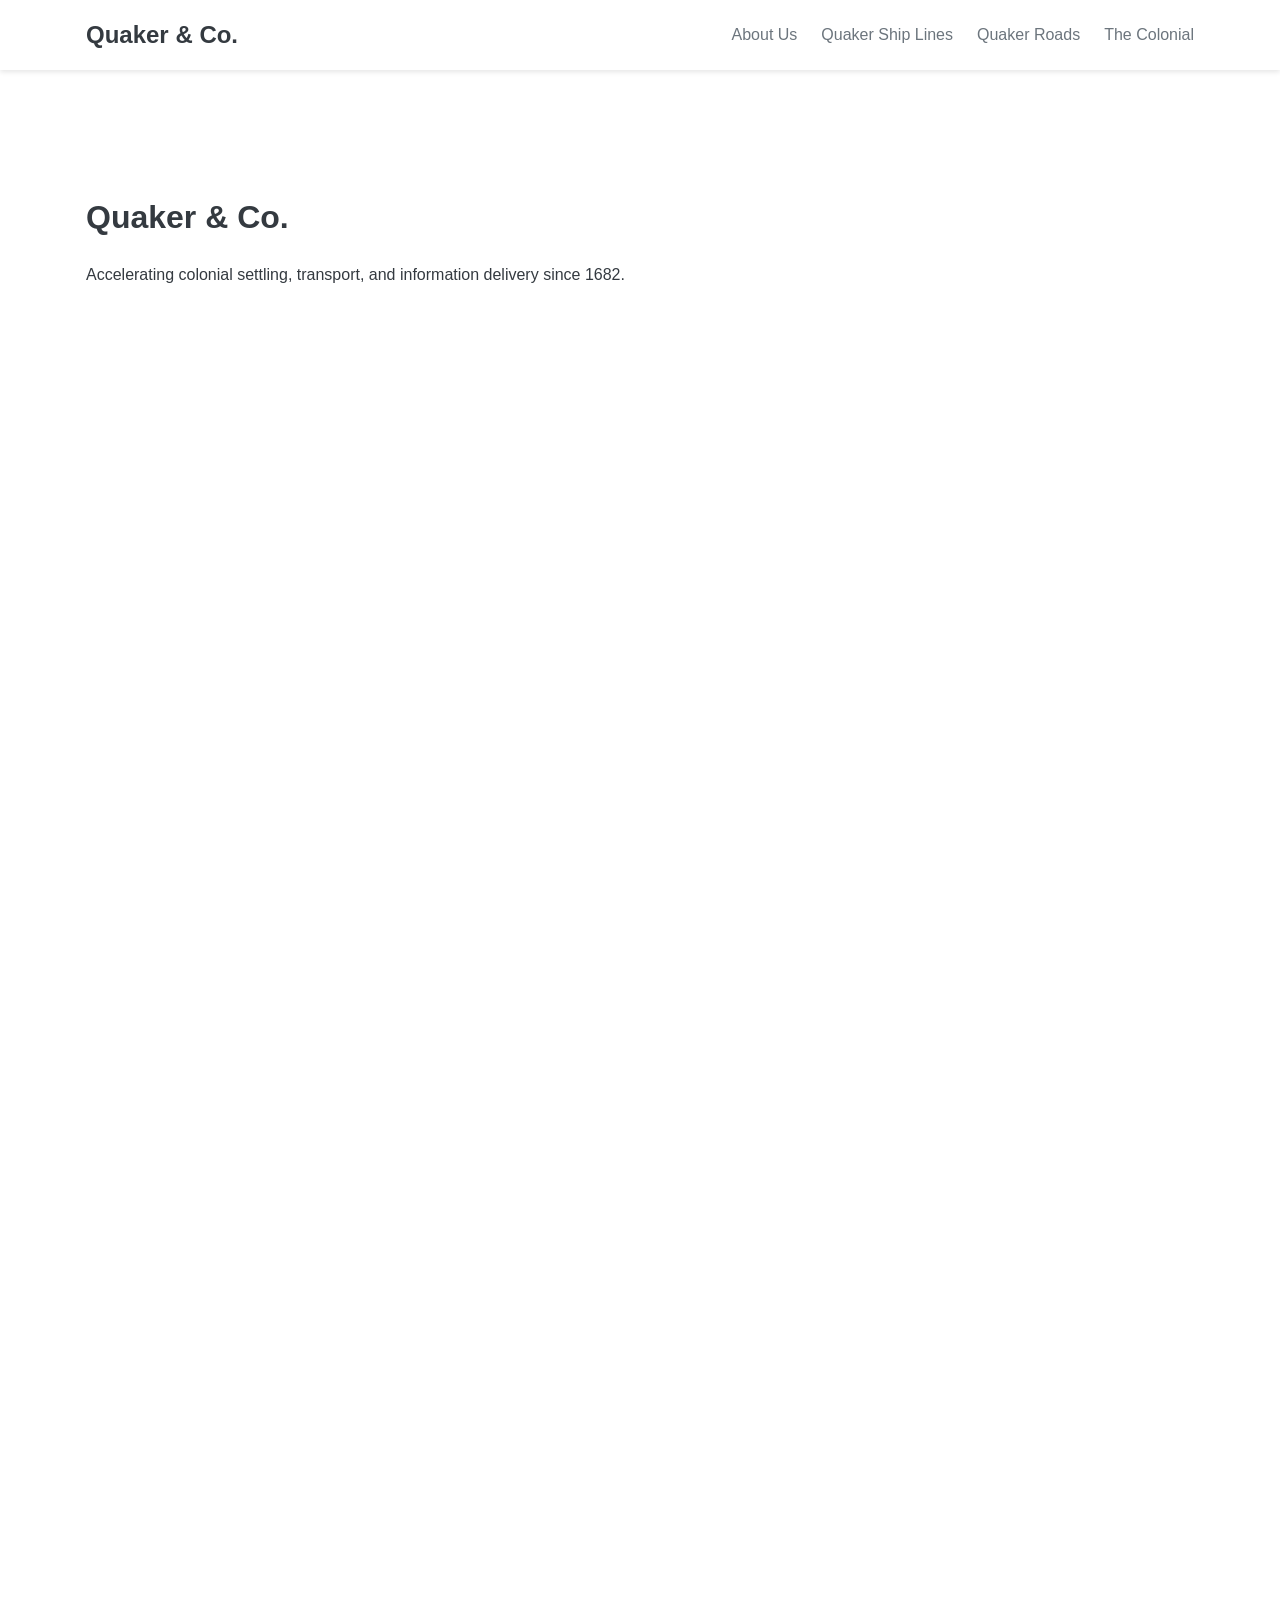
<file: index.html>
<!DOCTYPE html>
<html lang="en">
<head>
   <meta charset="UTF-8">
   <meta name="viewport" content="width=device-width, initial-scale=1.0">
   <title>Quaker & Co.</title>
   <link rel="stylesheet" href="style.css">
   <script src="scripts.js"></script>
</head>
<body>
   <header class="navbar">
        <div class="navbar__container">
            <a href="#" class="navbar__brand">Quaker & Co.</a>
            
            <button class="navbar__toggle" 
                    id="navbarToggle" 
                    aria-label="Toggle navigation" 
                    aria-controls="navbarMenu" 
                    aria-expanded="false">
                <span class="bar"></span>
                <span class="bar"></span>
                <span class="bar"></span>
            </button>
            
            <nav id="navbarMenu" class="navbar__menu" role="navigation">
                <ul class="navbar__list">
                    <li class="navbar__item"><a href="#" class="navbar__link">About Us</a></li>
                    <li class="navbar__item"><a href="#" class="navbar__link">Quaker Ship Lines</a></li>
                    <li class="navbar__item"><a href="#" class="navbar__link">Quaker Roads</a></li>
                    <li class="navbar__item"><a href="#" class="navbar__link">The Colonial</a></li>
                </ul>
            </nav>
        </div>
    </header>

    <main class="content">
        <h1>Quaker & Co.</h1>
       <p>Accelerating colonial settling, transport, and information delivery since 1682.</p>
        
    </main>
    
    <script>
        document.addEventListener('DOMContentLoaded', function () {
            const navbarToggle = document.getElementById('navbarToggle');
            const navbarMenu = document.getElementById('navbarMenu');

            if (navbarToggle && navbarMenu) {
                navbarToggle.addEventListener('click', function () {
                    navbarToggle.classList.toggle('is-active');
                    navbarMenu.classList.toggle('is-active');
                    
                    const isExpanded = navbarMenu.classList.contains('is-active');
                    navbarToggle.setAttribute('aria-expanded', isExpanded);
                });
            }
        });
    </script>
</body>
</html>
</file>
<file: style.css>
/*
        ========================================
        CSS Custom Properties (Classic Theme)
        ========================================
        */
        :root {
            --color-background: #ffffff;
            --color-text-primary: #343a40;
            --color-text-secondary: #6c757d;
            --color-primary-cta: #0d6efd;
            --color-primary-cta-hover: #0b5ed7;
            --color-border-subtle: #e9ecef;
            
            --font-family-sans-serif: -apple-system, BlinkMacSystemFont, "Segoe UI", Roboto, "Helvetica Neue", Arial, sans-serif;
            --font-weight-normal: 400;
            --font-weight-bold: 600;

            --navbar-height: 70px;
            --navbar-padding: 1rem;
            --container-width: 1140px;
            --border-radius: 0.25rem;
            --transition-speed: 0.2s;
        }

        /*
        ========================================
        Global Resets & Base Styles
        ========================================
        */
        *, *::before, *::after { box-sizing: border-box; }

        body {
            margin: 0;
            font-family: var(--font-family-sans-serif);
            font-size: 1rem;
            font-weight: var(--font-weight-normal);
            line-height: 1.5;
            color: var(--color-text-primary);
        }
        
        /* Make the page scrollable to demonstrate the sticky effect */
        .content {
            height: 200vh;
            padding: var(--navbar-padding);
            padding-top: calc(var(--navbar-height) + 2rem);
            max-width: var(--container-width);
            margin: 0 auto;
        }

        ul { list-style: none; margin: 0; padding: 0; }
        a { text-decoration: none; color: var(--color-text-secondary); transition: color var(--transition-speed) ease; }
        a:hover { color: var(--color-text-primary); }
        
        /*
        ========================================
        Main Navbar Structure
        ========================================
        */
        .navbar {
            /* The Core Sticky Logic */
            position: sticky;
            top: 0;
            
            height: var(--navbar-height);
            display: flex;
            align-items: center;
            background-color: var(--color-background);
            z-index: 1000;

            /* The subtle drop shadow to "lift" it off the page */
            box-shadow: 0 2px 5px rgba(0, 0, 0, 0.1);
        }

        .navbar__container {
            display: flex;
            justify-content: space-between;
            align-items: center;
            width: 100%;
            max-width: var(--container-width);
            margin: 0 auto;
            padding: 0 var(--navbar-padding);
        }
        
        .navbar__brand {
            font-size: 1.5rem;
            font-weight: var(--font-weight-bold);
            color: var(--color-text-primary);
        }
        
        /*
        ========================================
        Mobile Menu & Toggle
        ========================================
        */
        .navbar__toggle {
            display: block;
            border: 1px solid var(--color-border-subtle);
            border-radius: var(--border-radius);
            padding: 0.25rem 0.75rem;
            background: transparent;
            cursor: pointer;
            z-index: 1001;
        }

        .navbar__toggle .bar {
            display: block;
            width: 22px;
            height: 2px;
            margin: 6px 0;
            background-color: var(--color-text-primary);
            transition: all var(--transition-speed) ease;
        }
        
        .navbar__toggle.is-active .bar:nth-child(1) { transform: translateY(8px) rotate(45deg); }
        .navbar__toggle.is-active .bar:nth-child(2) { opacity: 0; }
        .navbar__toggle.is-active .bar:nth-child(3) { transform: translateY(-8px) rotate(-45deg); }
        
        .navbar__menu {
            display: none;
            flex-direction: column;
            position: absolute;
            top: var(--navbar-height);
            left: 0;
            width: 100%;
            background-color: var(--color-background);
            border-bottom: 1px solid var(--color-border-subtle);
            box-shadow: 0 4px 6px rgba(0,0,0,0.05);
            z-index: 999;
        }
        
        .navbar__menu.is-active { display: flex; }
        .navbar__item {
            text-align: center;
            border-top: 1px solid var(--color-border-subtle);
        }
        .navbar__link { display: block; padding: 1.25rem; font-weight: var(--font-weight-bold); }

        :is(.navbar__toggle, .navbar__link):focus-visible {
            outline: 2px solid var(--color-primary-cta);
            outline-offset: 2px;
            border-radius: var(--border-radius);
        }

        /*
        ========================================
        Desktop Navbar Styles
        ========================================
        */
        @media (min-width: 992px) {
            .navbar__toggle { display: none; }
            .navbar__menu {
                display: flex;
                flex-direction: row;
                align-items: center;
                position: static;
                width: auto;
                background: none;
                border: none;
                box-shadow: none;
            }

            .navbar__list { display: flex; align-items: center; gap: 1.5rem; }
            .navbar__item { border: none; }
            .navbar__link { font-weight: var(--font-weight-normal); padding: 0.5rem 0; }

            .navbar__link--cta {
                background-color: var(--color-primary-cta);
                color: #fff;
                padding: 0.5rem 1rem;
                border-radius: var(--border-radius);
                transition: background-color var(--transition-speed) ease;
            }
            .navbar__link--cta:hover {
                color: #fff;
                background-color: var(--color-primary-cta-hover);
            }
        }
</file>
